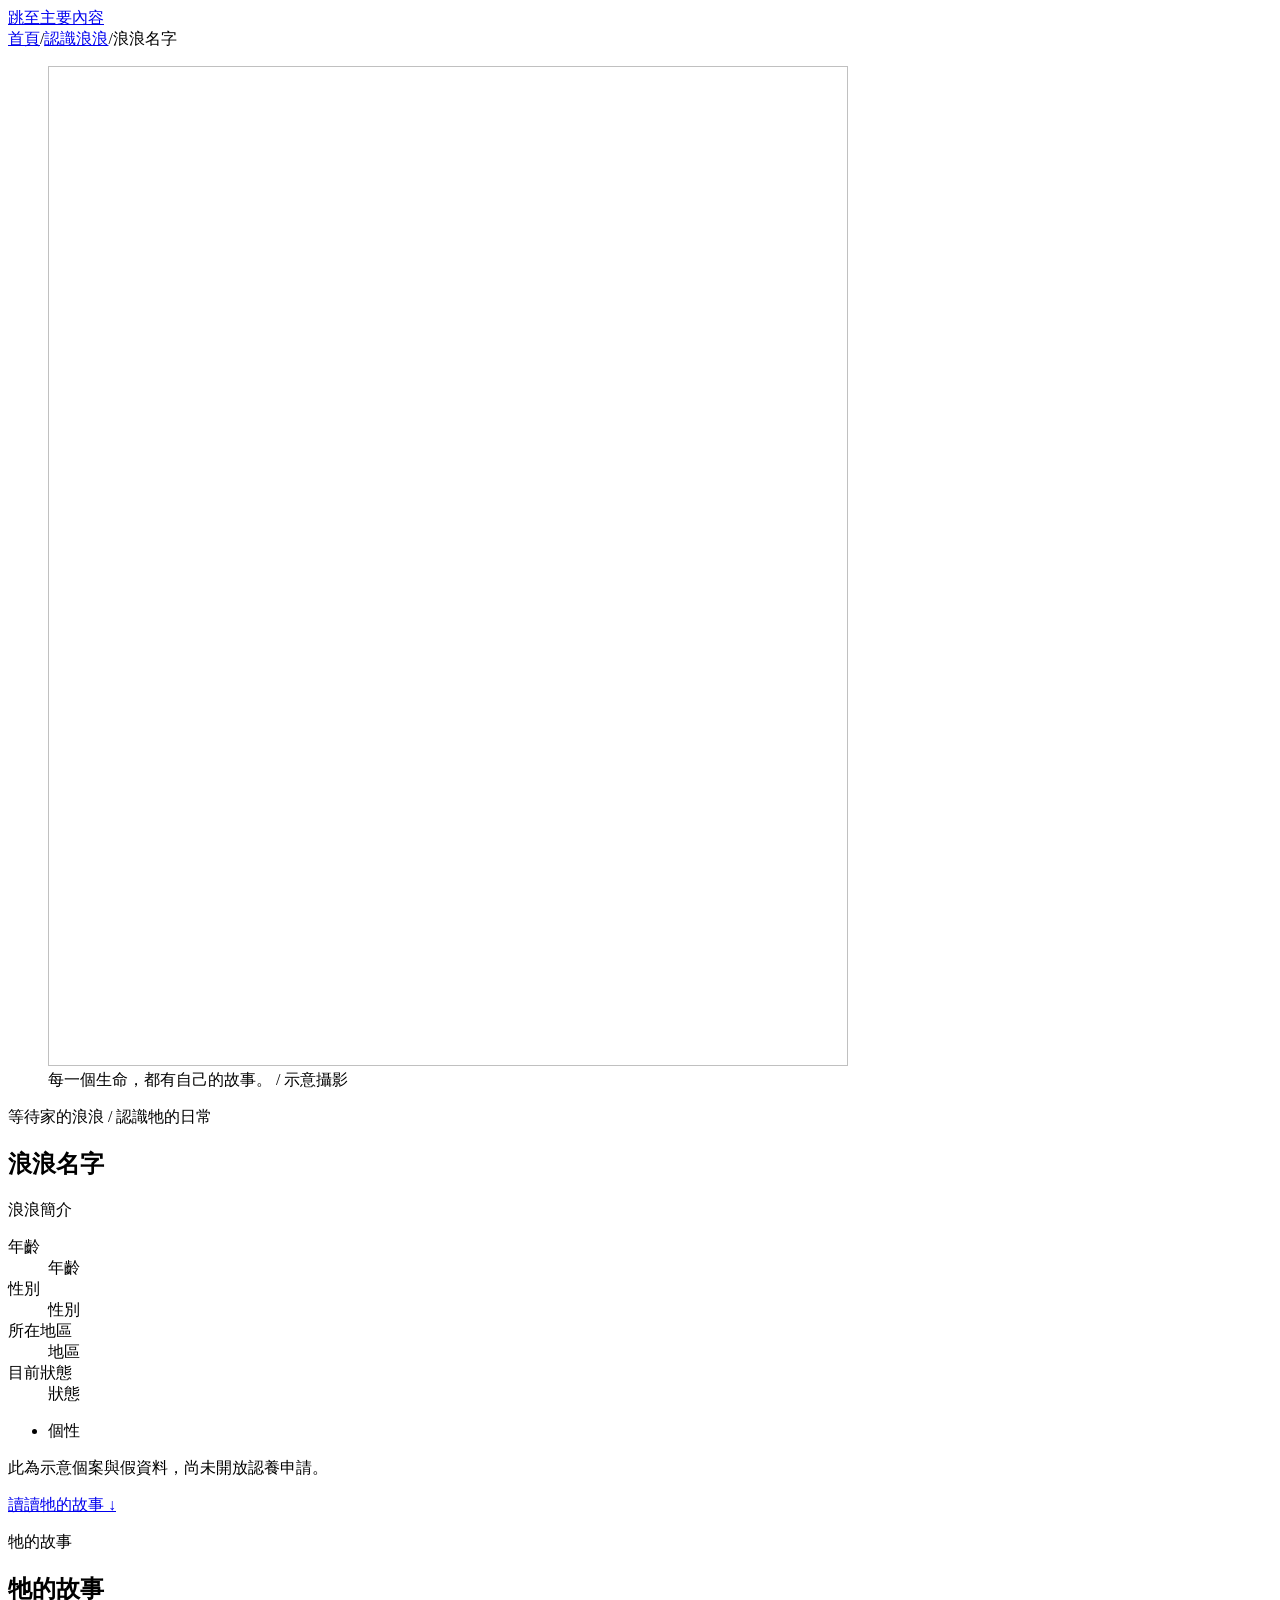
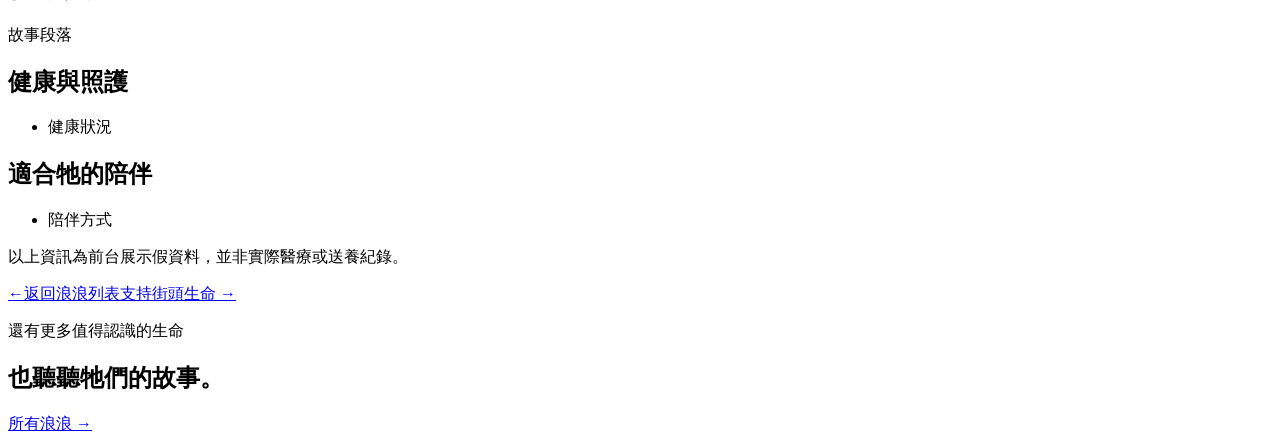
<file: meowhome/src/main/resources/templates/cats/detail.html>
<!DOCTYPE html>
<html lang="zh-Hant" xmlns:th="http://www.thymeleaf.org">
<head th:replace="~{fragments/layout :: head(${cat.name + '｜MeowHome'}, ${cat.introduction})}"></head>
<body>
<a class="skip-link" href="#main">跳至主要內容</a>
<header th:replace="~{fragments/layout :: header}"></header>
<main id="main">
    <section class="section cat-detail-section" aria-labelledby="cat-title">
        <div class="container">
            <nav class="breadcrumbs" aria-label="麵包屑導覽"><a href="/" th:href="@{/}">首頁</a><span aria-hidden="true">/</span><a href="/cats" th:href="@{/cats}">認識浪浪</a><span aria-hidden="true">/</span><span aria-current="page" th:text="${cat.name}">浪浪名字</span></nav>
            <div class="cat-detail-layout">
                <figure class="cat-detail-photo"><img th:src="@{${cat.imagePath}}" th:alt="${cat.imageAlt}" width="800" height="1000" fetchpriority="high"><figcaption>每一個生命，都有自己的故事。 / 示意攝影</figcaption></figure>
                <div class="cat-detail-copy">
                    <p class="eyebrow">等待家的浪浪 / 認識牠的日常</p>
                    <h1 id="cat-title" class="page-title" th:text="${cat.name}">浪浪名字</h1>
                    <p class="cat-introduction" th:text="${cat.introduction}">浪浪簡介</p>
                    <dl class="cat-facts"><div><dt>年齡</dt><dd th:text="${cat.age}">年齡</dd></div><div><dt>性別</dt><dd th:text="${cat.gender}">性別</dd></div><div><dt>所在地區</dt><dd th:text="${cat.location}">地區</dd></div><div><dt>目前狀態</dt><dd th:text="${cat.status}">狀態</dd></div></dl>
                    <ul class="personality-list" aria-label="個性特徵"><li th:each="trait : ${cat.personality}" th:text="${trait}">個性</li></ul>
                    <p class="sample-notice">此為示意個案與假資料，尚未開放認養申請。</p>
                    <a class="text-link" href="#cat-story">讀讀牠的故事 <span aria-hidden="true">↓</span></a>
                </div>
            </div>
            <div id="cat-story" class="cat-story-layout">
                <article class="cat-story-copy" aria-labelledby="cat-story-title"><p class="eyebrow">牠的故事</p><h2 id="cat-story-title" th:text="${'關於' + cat.name + '，和那些慢慢靠近的日子'}">牠的故事</h2><p th:each="paragraph : ${cat.story}" th:text="${paragraph}">故事段落</p></article>
                <aside class="cat-care" aria-label="照護與健康資訊"><section><h2>健康與照護</h2><ul><li th:each="note : ${cat.healthNotes}" th:text="${note}">健康狀況</li></ul></section><section><h2>適合牠的陪伴</h2><ul><li th:each="note : ${cat.careNotes}" th:text="${note}">陪伴方式</li></ul></section><p class="data-note">以上資訊為前台展示假資料，並非實際醫療或送養紀錄。</p></aside>
            </div>
            <div class="cat-detail-bottom"><a class="text-link" href="/cats" th:href="@{/cats}"><span aria-hidden="true">←</span>返回浪浪列表</a><a class="text-link" href="/#support" th:href="@{/#support}">支持街頭生命 <span aria-hidden="true">→</span></a></div>
        </div>
    </section>
    <section class="section related-cats" aria-labelledby="related-title">
        <div class="container"><div class="section-heading"><div><p class="eyebrow">還有更多值得認識的生命</p><h2 id="related-title">也聽聽牠們的故事。</h2></div><a class="text-link" href="/cats" th:href="@{/cats}">所有浪浪 <span aria-hidden="true">→</span></a></div><div class="cat-grid related-grid"><th:block th:each="cat : ${relatedCats}"><article th:replace="~{fragments/cat-profile :: profile(${cat})}"></article></th:block></div></div>
    </section>
</main>
<footer th:replace="~{fragments/layout :: footer}"></footer>
</body>
</html>
</file>
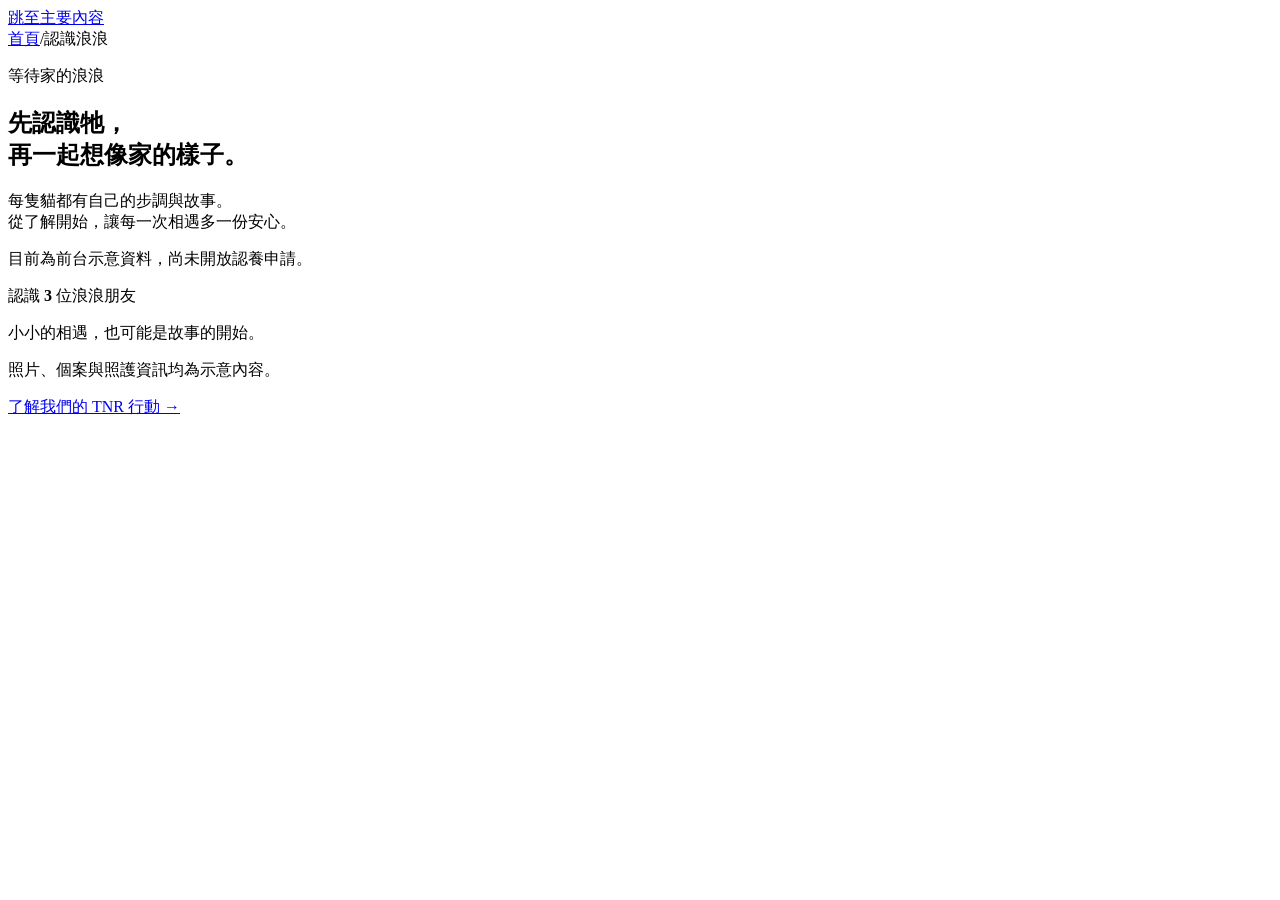
<file: meowhome/src/main/resources/templates/cats/list.html>
<!DOCTYPE html>
<html lang="zh-Hant" xmlns:th="http://www.thymeleaf.org">
<head th:replace="~{fragments/layout :: head('認識浪浪｜MeowHome', '認識小橘、花花與米米，了解每一隻貓的個性與生活故事。')}"></head>
<body>
<a class="skip-link" href="#main">跳至主要內容</a>
<header th:replace="~{fragments/layout :: header}"></header>
<main id="main">
    <section class="section cats-directory" aria-labelledby="page-title">
        <div class="container">
            <nav class="breadcrumbs" aria-label="麵包屑導覽"><a href="/" th:href="@{/}">首頁</a><span aria-hidden="true">/</span><span aria-current="page">認識浪浪</span></nav>
            <div class="directory-heading">
                <div><p class="eyebrow">等待家的浪浪</p><h1 id="page-title" class="page-title">先認識牠，<br>再一起想像家的樣子。</h1></div>
                <div class="directory-intro"><p>每隻貓都有自己的步調與故事。<br>從了解開始，讓每一次相遇多一份安心。</p><p class="sample-notice">目前為前台示意資料，尚未開放認養申請。</p></div>
            </div>
            <div class="directory-summary"><p>認識 <strong th:text="${#lists.size(cats)}">3</strong> 位浪浪朋友</p><span>小小的相遇，也可能是故事的開始。</span></div>
            <div class="cat-grid">
                <th:block th:each="cat : ${cats}"><article th:replace="~{fragments/cat-profile :: profile(${cat})}"></article></th:block>
            </div>
            <div class="directory-note"><p>照片、個案與照護資訊均為示意內容。</p><a class="text-link" href="/#tnr" th:href="@{/#tnr}">了解我們的 TNR 行動 <span aria-hidden="true">→</span></a></div>
        </div>
    </section>
</main>
<footer th:replace="~{fragments/layout :: footer}"></footer>
</body>
</html>
</file>
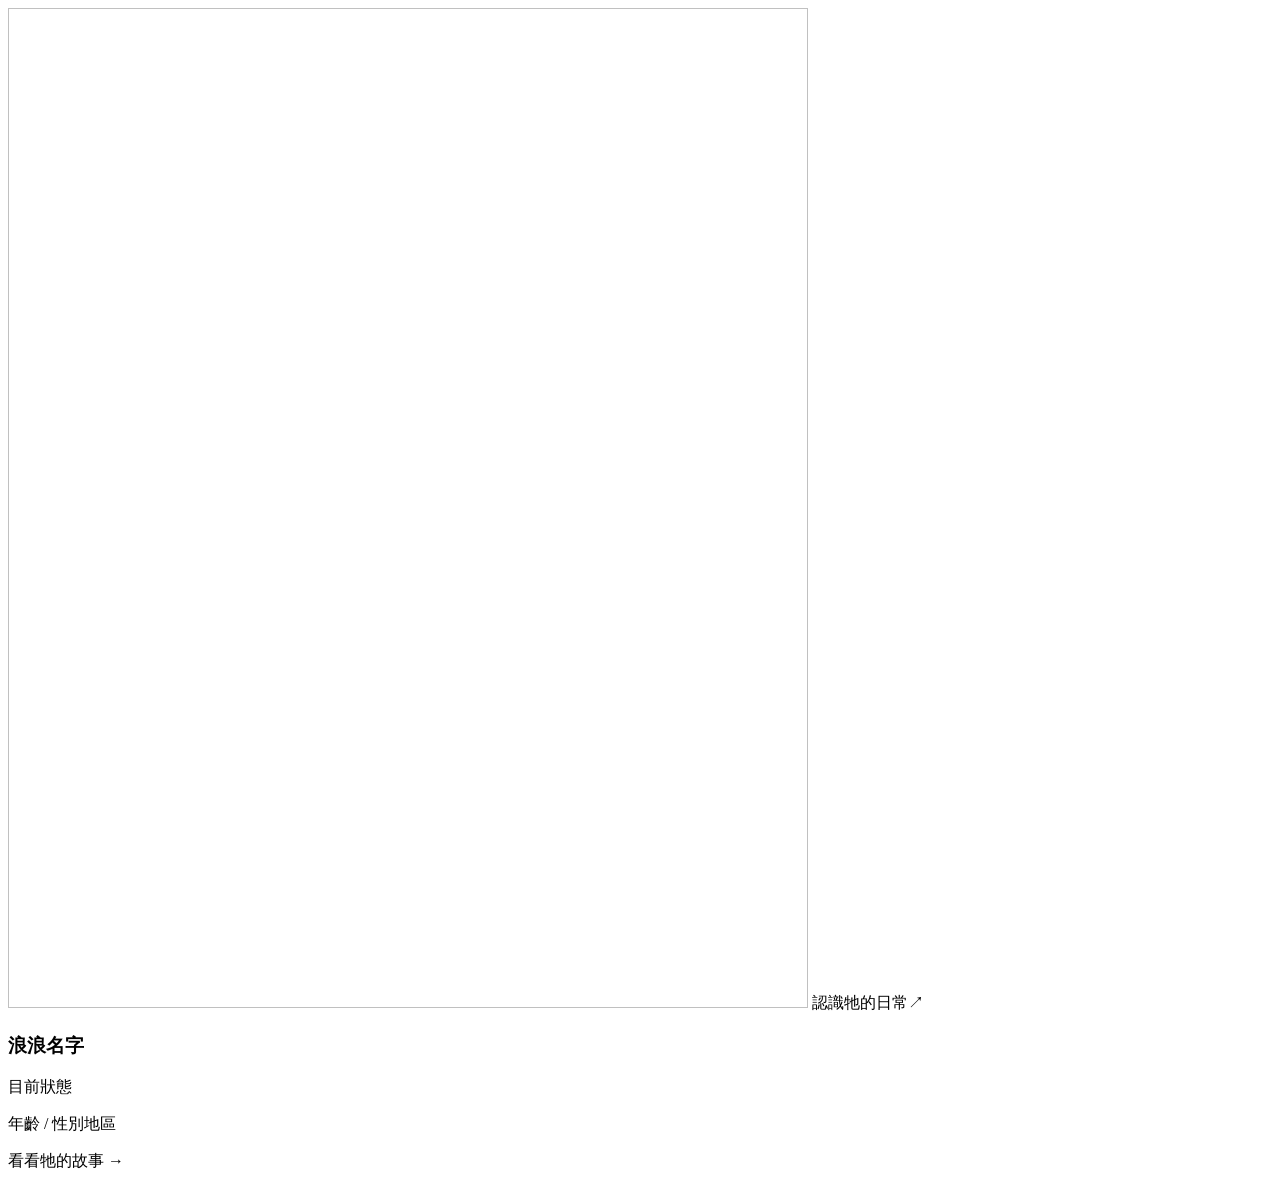
<file: meowhome/src/main/resources/templates/fragments/cat-profile.html>
<!DOCTYPE html>
<html lang="zh-Hant" xmlns:th="http://www.thymeleaf.org">
<body>
<article class="cat-profile" th:fragment="profile(cat)" th:attr="aria-labelledby=${'cat-name-' + cat.id}">
    <a class="cat-photo" th:href="@{/cats/{id}(id=${cat.id})}" th:attr="aria-label=${'認識' + cat.name}">
        <img th:src="@{${cat.imagePath}}" th:alt="${cat.imageAlt}" width="800" height="1000" loading="lazy">
        <span class="cat-photo-overlay" aria-hidden="true"><span>認識牠的日常</span><span>↗</span></span>
    </a>
    <div class="cat-heading">
        <h3 th:id="${'cat-name-' + cat.id}"><a th:href="@{/cats/{id}(id=${cat.id})}" th:text="${cat.name}">浪浪名字</a></h3>
        <span class="cat-status" th:text="${cat.status}">目前狀態</span>
    </div>
    <p class="cat-meta"><span th:text="${cat.age + ' / ' + cat.gender}">年齡 / 性別</span><span th:text="${cat.location}">地區</span></p>
    <a class="cat-story-link" th:href="@{/cats/{id}(id=${cat.id})}" th:attr="aria-label=${'看看' + cat.name + '的故事'}">看看牠的故事 <span aria-hidden="true">→</span></a>
</article>
</body>
</html>
</file>
